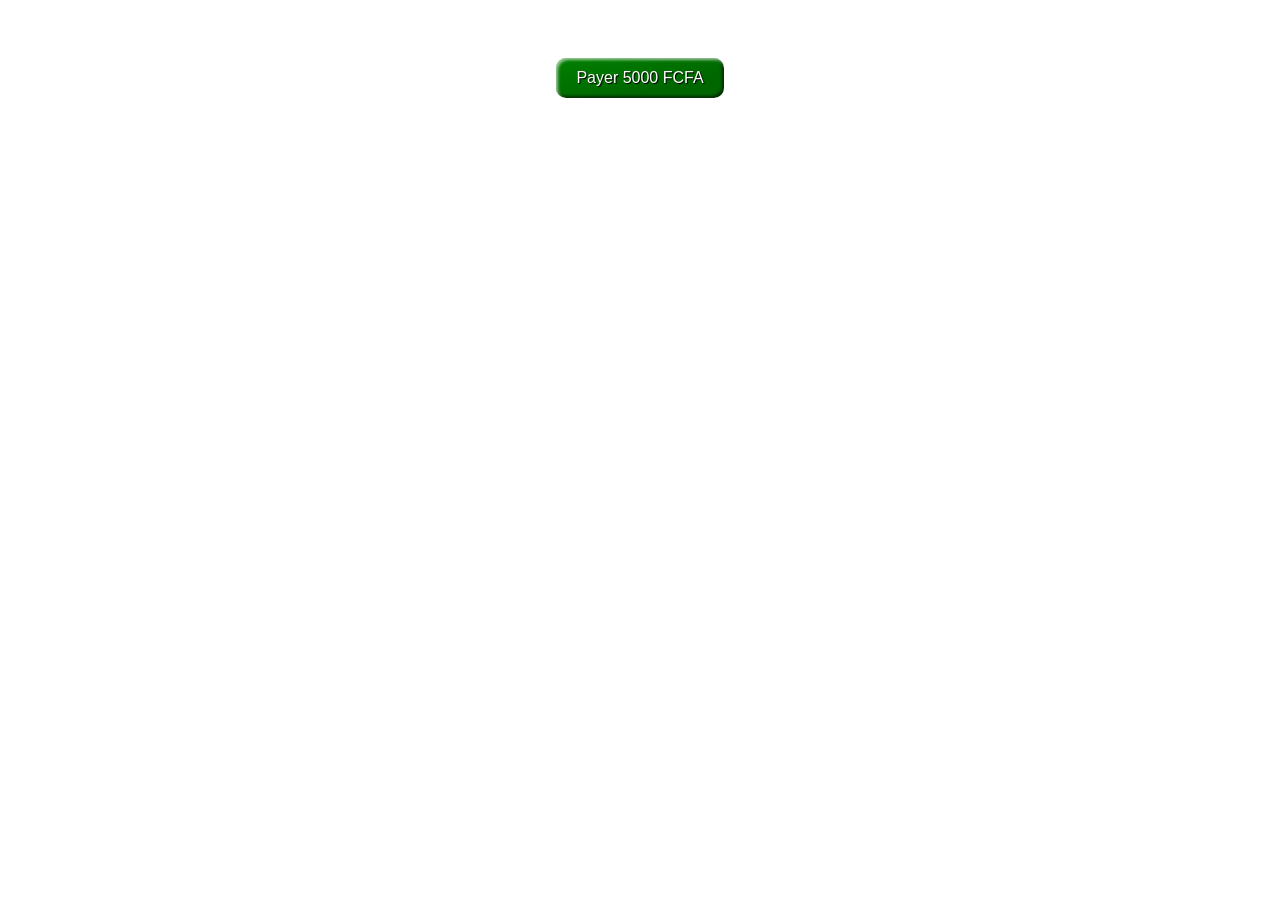
<file: index.html>
<!doctype html>
<html lang="en">
<head>
  <meta charset="utf-8">
  <meta http-equiv="X-UA-Compatible" content="IE=edge,chrome=1"/>
  <title>Integrate Feda Checkout to my website</title>
  <script src="https://cdn.fedapay.com/checkout.js?v=1.1.5"></script>
  <link rel="stylesheet" href="style.css">
</head>
<body class="body">
 
<button class="favorite styled" 
        id="pay-btn"
        type="button">
        Payer 5000 FCFA
</button>

  <script type="text/javascript">
      FedaPay.init('#pay-btn', {
      public_key: 'pk_live_QVNuOc7YLDk1IiDrvfwLOB6m',
      transaction: {
        amount: 5000,
        description: 'Buy my product'
      },
      customer: {
        email: 'Client@gmail.com',
        lastname: 'Client',
        firstname: 'Client',
      }
     });
  </script>
</body>
</html>
</file>
<file: style.css>
.body{
    text-align: center;
}

.styled {
    padding-left: 100px;
    margin-top: 50px;
    border: 0;
    line-height: 2.5;
    padding: 0 20px;
    font-size: 1rem;
    text-align: center;
    color: #fff;
    text-shadow: 1px 1px 1px #000;
    border-radius: 10px;
    background-color: green;
    background-image: linear-gradient(to top left,
                                      rgba(0, 0, 0, .2),
                                      rgba(0, 0, 0, .2) 30%,
                                      rgba(0, 0, 0, 0));
    box-shadow: inset 2px 2px 3px rgba(255, 255, 255, .6),
                inset -2px -2px 3px rgba(0, 0, 0, .6);
}

.styled:hover {
    background-color: greenyellow;
}

.styled:active {
    box-shadow: inset -2px -2px 3px rgba(255, 255, 255, .6),
                inset 2px 2px 3px rgba(0, 0, 0, .6);
}
</file>
